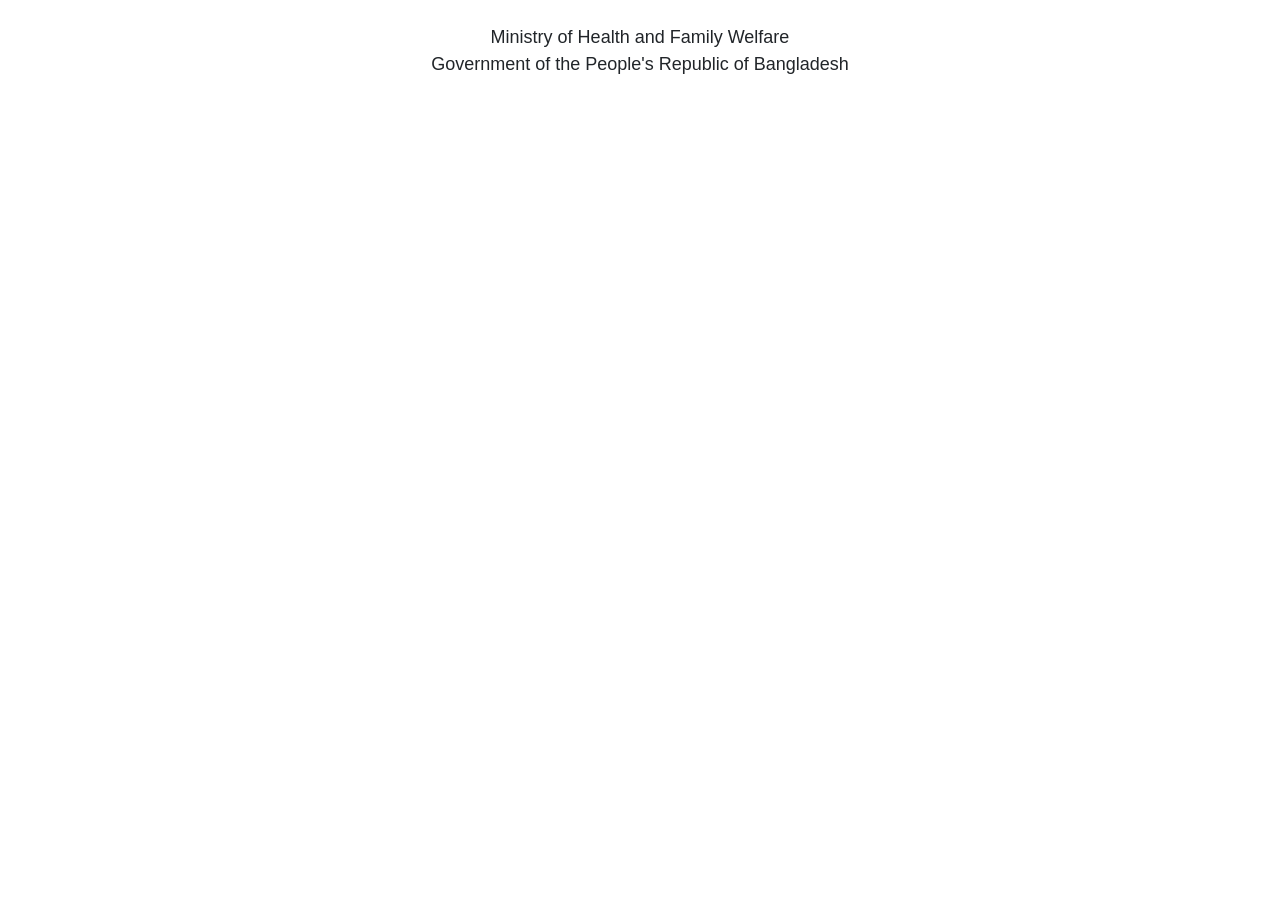
<file: backend/templates/admin_footer.html>
<!DOCTYPE html>
<html lang="en">
<head>
    <meta charset="UTF-8">
    <meta name="viewport" content="width=device-width, initial-scale=1.0">
   
  <title>Admin Footer</title>
  <!-- Bootstrap CSS link -->
  <link rel="stylesheet" href="https://stackpath.bootstrapcdn.com/bootstrap/4.5.2/css/bootstrap.min.css">
  <!-- Your custom CSS -->
  <style>
    /* Add your custom CSS styles for center alignment and professional visuals */
    /* Example: */
    .footer-text {
      text-align: center;
      font-size: 18px;
      /* Add more styles as needed */
    }
  </style>
</head>
<body>
  <div class="container">
    <!-- Your content -->
    <div class="footer-text mt-4">
      Ministry of Health and Family Welfare<br>
      Government of the People's Republic of Bangladesh
    </div>
  </div>
</body>
</html>
</file>
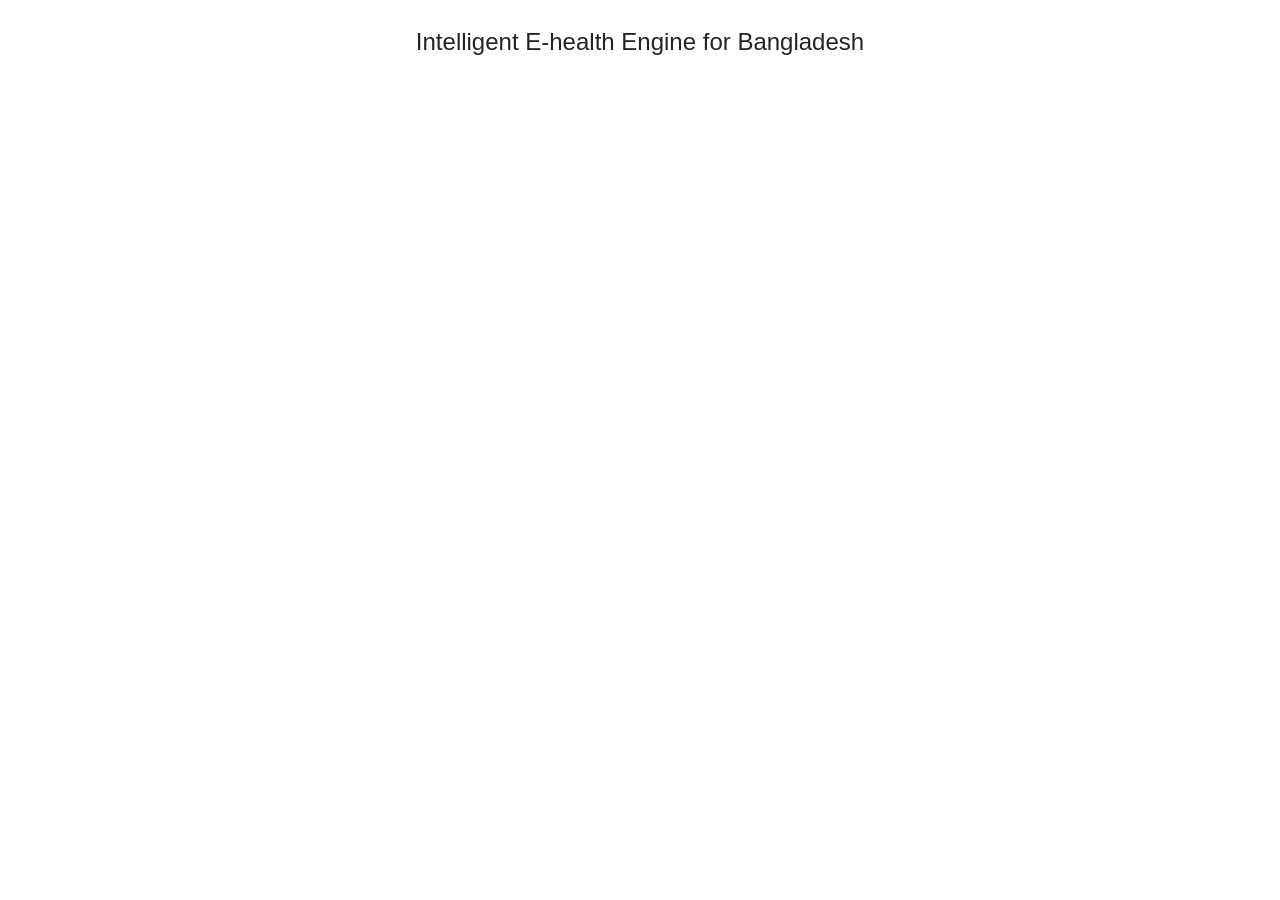
<file: backend/templates/admin_header.html>
<!DOCTYPE html>
<html lang="en">
<head>
    <meta charset="UTF-8">
    <meta name="viewport" content="width=device-width, initial-scale=1.0">
  
  <title>Admin Header</title>
  <!-- Bootstrap CSS link -->
  <link rel="stylesheet" href="https://stackpath.bootstrapcdn.com/bootstrap/4.5.2/css/bootstrap.min.css">
  <!-- Your custom CSS -->
  <style>
    /* Add your custom CSS styles for center alignment and professional visuals */
    /* Example: */
    .header-text {
      text-align: center;
      font-size: 24px;
      /* Add more styles as needed */
    }
  </style>
</head>
<body>
  <div class="container">
    <div class="header-text mt-4">
      Intelligent E-health Engine for Bangladesh
    </div>
    <!-- Your content -->
  </div>
</body>
</html>
</file>
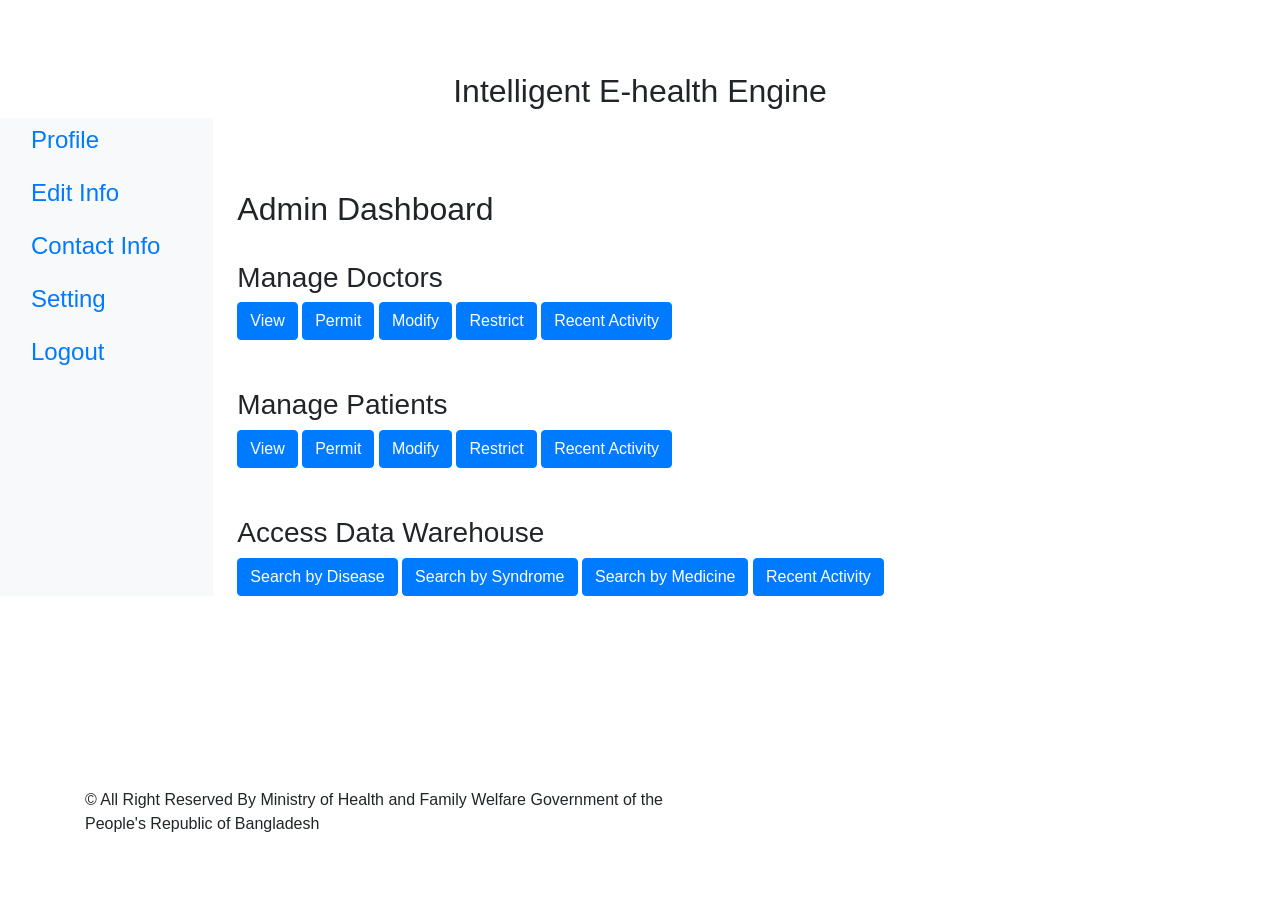
<file: backend/templates/admin_index.html>
<!DOCTYPE html>
<html lang="en">
<head>
  <meta charset="UTF-8">
  <meta name="viewport" content="width=device-width, initial-scale=1.0">
  <title>Admin Dashboard</title>
  <!-- Bootstrap CSS link -->
  <link rel="stylesheet" href="https://stackpath.bootstrapcdn.com/bootstrap/4.5.2/css/bootstrap.min.css">
  <!-- Your custom CSS -->
  <style>
    /* Add your custom CSS styles for sidebar and dashboard */
    /* Example: */
    .sidebar {
      background-color: #f8f9fa;
      /* Add more styles as needed */
    }
    .dashboard-section {
      padding: 20px;
      /* Add more styles as needed */
    }
  </style>
</head>
<body>
  <!-- Header -->
  <br><br><center>
  <div class="container">
    <div class="header-text mt-4">
      <h2>Intelligent E-health Engine <h2>
    </div>
  </div>
  </center>

  <!-- Sidebar and Dashboard Content -->
  <div class="container-fluid">
    <div class="row">
      <nav class="col-md-2 d-none d-md-block sidebar">
        <div class="sidebar-sticky">
          
        </div>
      </nav>
      <!-- Dashboard Content -->
      <main role="main" class="col-md-9 ml-sm-auto col-lg-10 px-4">
  
  
    </div>
  </div>


  <!-- Bootstrap JS and other scripts if needed -->
  <script src="https://stackpath.bootstrapcdn.com/bootstrap/4.5.2/js/bootstrap.min.js"></script>
  <!-- Your custom scripts -->
</body>
</html>

  </header>
  <!-- Sidebar -->
  <div class="container-fluid">
    <div class="row">
      <nav class="col-md-2 d-none d-md-block sidebar">
        <div class="sidebar-sticky">
          <ul class="nav flex-column">
            <!-- Sidebar items -->
            <li class="nav-item">
              <a class="nav-link active" href="#">
                <h4>Profile</h4>
              </a>
            </li>
            <li class="nav-item">
              <a class="nav-link" href="#">
                <h4>Edit Info</h4>
              </a>
            </li>
            <li class="nav-item">
              <a class="nav-link" href="#">
                <h4>Contact Info</h4>
              </a>
            </li>
            <li class="nav-item">
              <a class="nav-link" href="#">
                <h4>Setting</h4>
              </a>
            </li>
            <li class="nav-item">
              <a class="nav-link" href="#">
                <h4>Logout</h4>
              </a>
            </li>
          </ul>
        </div>
      </nav>
      <!-- Dashboard Content -->
      <main role="main" class="col-md-9 ml-sm-auto col-lg-10 px-4">
    
           <br><br><br>
           <h2>Admin Dashboard</h2>
           <br>
       <div class="dashboard-content">

              <h3>Manage Doctors</h3>
              <button type="button" class="btn btn-primary">View</button>
              <button type="button" class="btn btn-primary">Permit</button>
              <button type="button" class="btn btn-primary">Modify</button>
              <button type="button" class="btn btn-primary">Restrict</button>
              <button type="button" class="btn btn-primary">Recent Activity</button>
         </div>

         <br><br>
       <div class="dashboard-content">

              <h3>Manage Patients</h3>
              <button type="button" class="btn btn-primary">View</button>
              <button type="button" class="btn btn-primary">Permit</button>
              <button type="button" class="btn btn-primary">Modify</button>
              <button type="button" class="btn btn-primary">Restrict</button>
              <button type="button" class="btn btn-primary">Recent Activity</button>
         </div>

         <br><br>
     <div class="dashboard-content">

          <h3>Access Data Warehouse</h3>
          <button type="button" class="btn btn-primary">Search by Disease</button>
              <button type="button" class="btn btn-primary">Search by Syndrome</button>
              <button type="button" class="btn btn-primary">Search by Medicine</button>
              <button type="button" class="btn btn-primary">Recent Activity</button>
        </div>
      </main>
    </div>
  </div>
  <br><br> <br><br>
  <br><br> <br><br>
  <!-- Include admin_footer.html -->
  <div class="copyrights">
    <div class="container">
        <div class="row">
            <div class="col-md-7">
                <p>&copy; All Right Reserved By Ministry of Health and Family Welfare
                  Government of the People's Republic of Bangladesh</p>
            </div>
        </div>
    </div>
</div>
</body>
</html>
</file>
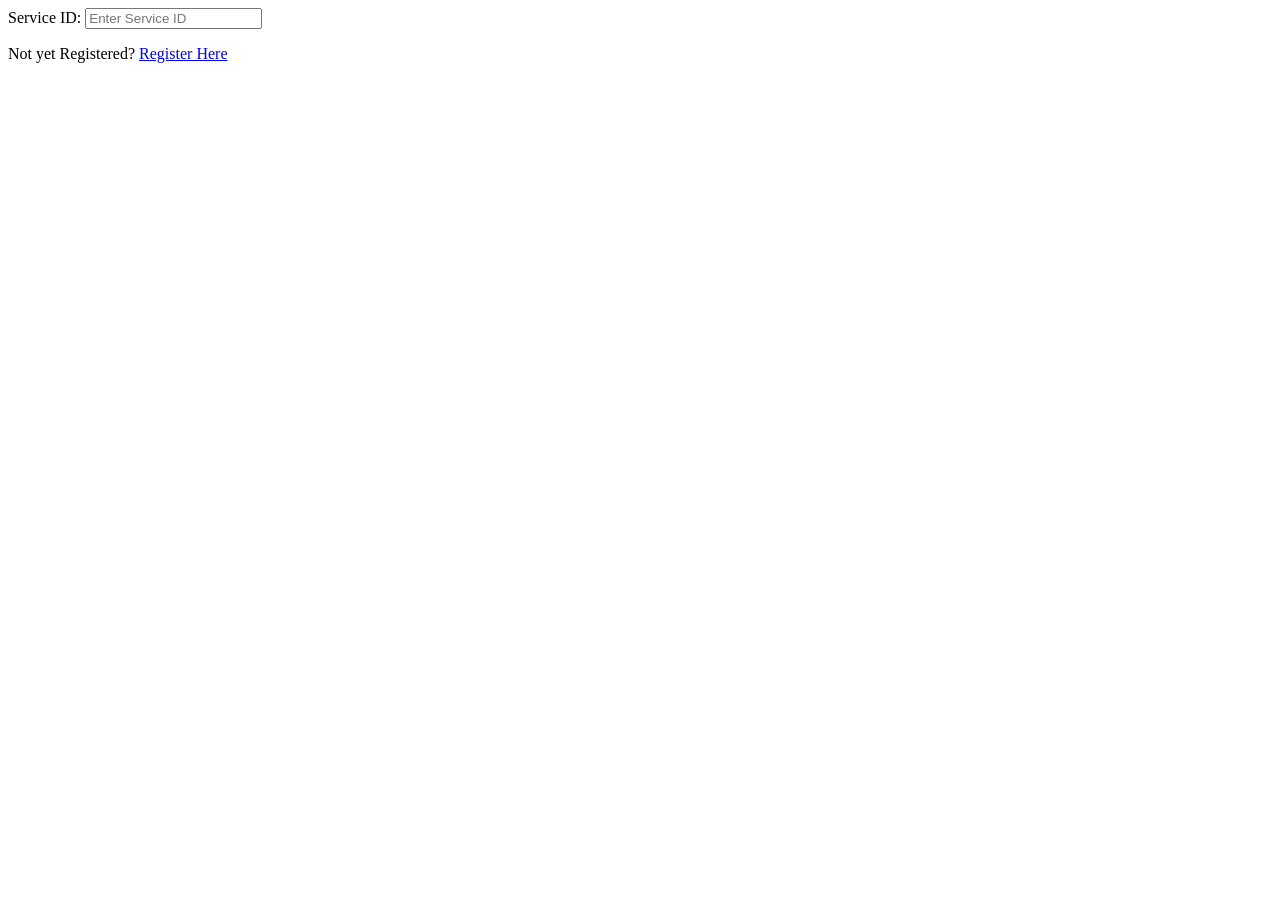
<file: backend/templates/admin_login.html>
<!DOCTYPE html>
<html lang="en">
<head>
    <meta charset="UTF-8">
  <meta name="viewport" content="width=device-width, initial-scale=1.0">
  <title>Admin Dashboard</title>
  <!-- Add necessary meta tags, title, Bootstrap CSS link, and custom CSS -->
</head>
<body>
  <!-- Include admin_header.html -->
  <!-- Your login form -->
  <div class="container mt-4">
    <!-- Form content and Bootstrap classes for center alignment -->
    <!-- Example: -->
    <form>
      <!-- Input fields for service ID and password -->
      <div class="form-group">
        <!-- Example input field -->
        <label for="serviceId">Service ID:</label>
        <input type="text" class="form-control" id="serviceId" placeholder="Enter Service ID">
      </div>
      <!-- More input fields and login button -->
      <!-- Bootstrap classes and styling as needed -->
    </form>
    <p class="mt-2">Not yet Registered? <a href="admin_register.html">Register Here</a></p>
  </div>
  <!-- Include admin_footer.html -->
</body>
</html>
</file>
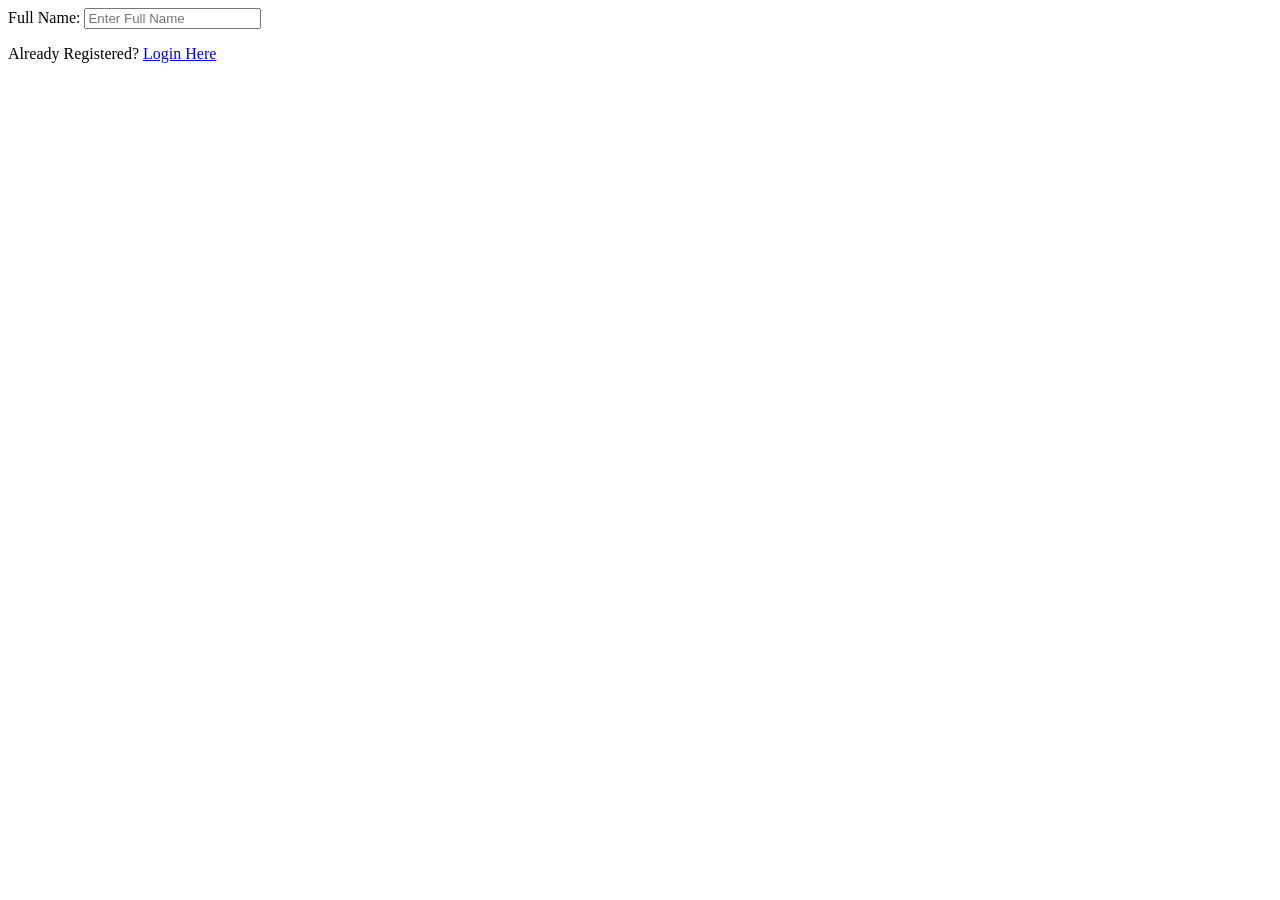
<file: backend/templates/admin_register.html>
<!DOCTYPE html>
<html lang="en">
<head>
    <meta charset="UTF-8">
  <meta name="viewport" content="width=device-width, initial-scale=1.0">
  <title>Admin Dashboard</title>
  <!-- Add necessary meta tags, title, Bootstrap CSS link, and custom CSS -->
</head>
<body>
  <!-- Include admin_header.html -->
  <!-- Your registration form -->
  <div class="container mt-4">
    <!-- Form content and Bootstrap classes for center alignment -->
    <!-- Example: -->
    <form>
      <!-- Input fields for registration -->
      <!-- Example input fields -->
      <div class="form-group">
        <label for="fullName">Full Name:</label>
        <input type="text" class="form-control" id="fullName" placeholder="Enter Full Name">
      </div>
      <!-- More input fields and register button -->
      <!-- Bootstrap classes and styling as needed -->
    </form>
    <p class="mt-2">Already Registered? <a href="admin_login.html">Login Here</a></p>
  </div>
  <!-- Include admin_footer.html -->
</body>
</html>
</file>
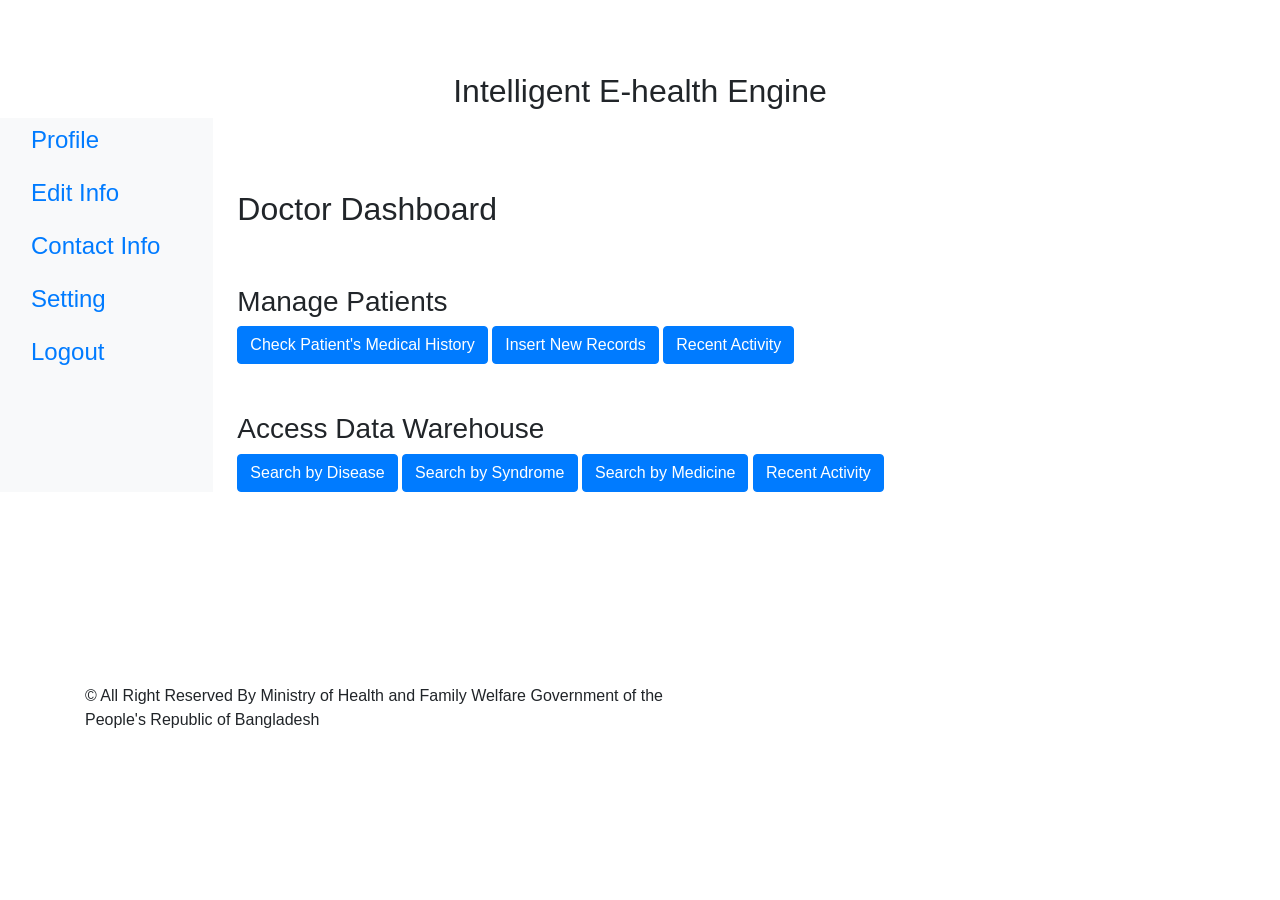
<file: backend/templates/doctor_index.html>
<!DOCTYPE html>
<html lang="en">
<head>
  <meta charset="UTF-8">
  <meta name="viewport" content="width=device-width, initial-scale=1.0">
  <title>Doctor Dashboard</title>
  <!-- Bootstrap CSS link -->
  <link rel="stylesheet" href="https://stackpath.bootstrapcdn.com/bootstrap/4.5.2/css/bootstrap.min.css">
  <!-- Your custom CSS -->
  <style>
    /* Add your custom CSS styles for sidebar and dashboard */
    /* Example: */
    .sidebar {
      background-color: #f8f9fa;
      /* Add more styles as needed */
    }
    .dashboard-section {
      padding: 20px;
      /* Add more styles as needed */
    }
  </style>
</head>
<body>
  <!-- Header -->
  <br><br><center>
  <div class="container">
    <div class="header-text mt-4">
      <h2>Intelligent E-health Engine <h2>
    </div>
  </div>
  </center>

  <!-- Sidebar and Dashboard Content -->
  <div class="container-fluid">
    <div class="row">
      <nav class="col-md-2 d-none d-md-block sidebar">
        <div class="sidebar-sticky">
          
        </div>
      </nav>
      <!-- Dashboard Content -->
      <main role="main" class="col-md-9 ml-sm-auto col-lg-10 px-4">
  
  
    </div>
  </div>


  <!-- Bootstrap JS and other scripts if needed -->
  <script src="https://stackpath.bootstrapcdn.com/bootstrap/4.5.2/js/bootstrap.min.js"></script>
  <!-- Your custom scripts -->
</body>
</html>

  </header>
  <!-- Sidebar -->
  <div class="container-fluid">
    <div class="row">
      <nav class="col-md-2 d-none d-md-block sidebar">
        <div class="sidebar-sticky">
          <ul class="nav flex-column">
            <!-- Sidebar items -->
            <li class="nav-item">
              <a class="nav-link active" href="#">
                <h4>Profile</h4>
              </a>
            </li>
            <li class="nav-item">
              <a class="nav-link" href="#">
                <h4>Edit Info</h4>
              </a>
            </li>
            <li class="nav-item">
              <a class="nav-link" href="#">
                <h4>Contact Info</h4>
              </a>
            </li>
            <li class="nav-item">
              <a class="nav-link" href="#">
                <h4>Setting</h4>
              </a>
            </li>
            <li class="nav-item">
              <a class="nav-link" href="#">
                <h4>Logout</h4>
              </a>
            </li>
          </ul>
        </div>
      </nav>
      <!-- Dashboard Content -->
      <main role="main" class="col-md-9 ml-sm-auto col-lg-10 px-4">
    
           <br><br><br>
           <h2>Doctor Dashboard</h2>
           <br>
         <br>
       <div class="dashboard-content">

              <h3>Manage Patients</h3>
              <button type="button" class="btn btn-primary">Check Patient's Medical History</button>
              <button type="button" class="btn btn-primary">Insert New Records</button>
              <button type="button" class="btn btn-primary">Recent Activity</button>
         </div>

         <br><br>
     <div class="dashboard-content">

          <h3>Access Data Warehouse</h3>
          <button type="button" class="btn btn-primary">Search by Disease</button>
           <button type="button" class="btn btn-primary">Search by Syndrome</button>
              <button type="button" class="btn btn-primary">Search by Medicine</button>
              <button type="button" class="btn btn-primary">Recent Activity</button>
        </div>
      </main>
    </div>
  </div>
  <br><br> <br><br>
  <br><br> <br><br>
  <!-- Include admin_footer.html -->
  <div class="copyrights">
    <div class="container">
        <div class="row">
            <div class="col-md-7">
                <p>&copy; All Right Reserved By Ministry of Health and Family Welfare
                  Government of the People's Republic of Bangladesh</p>
            </div>
        </div>
    </div>
</div>
</body>
</html>
</file>
